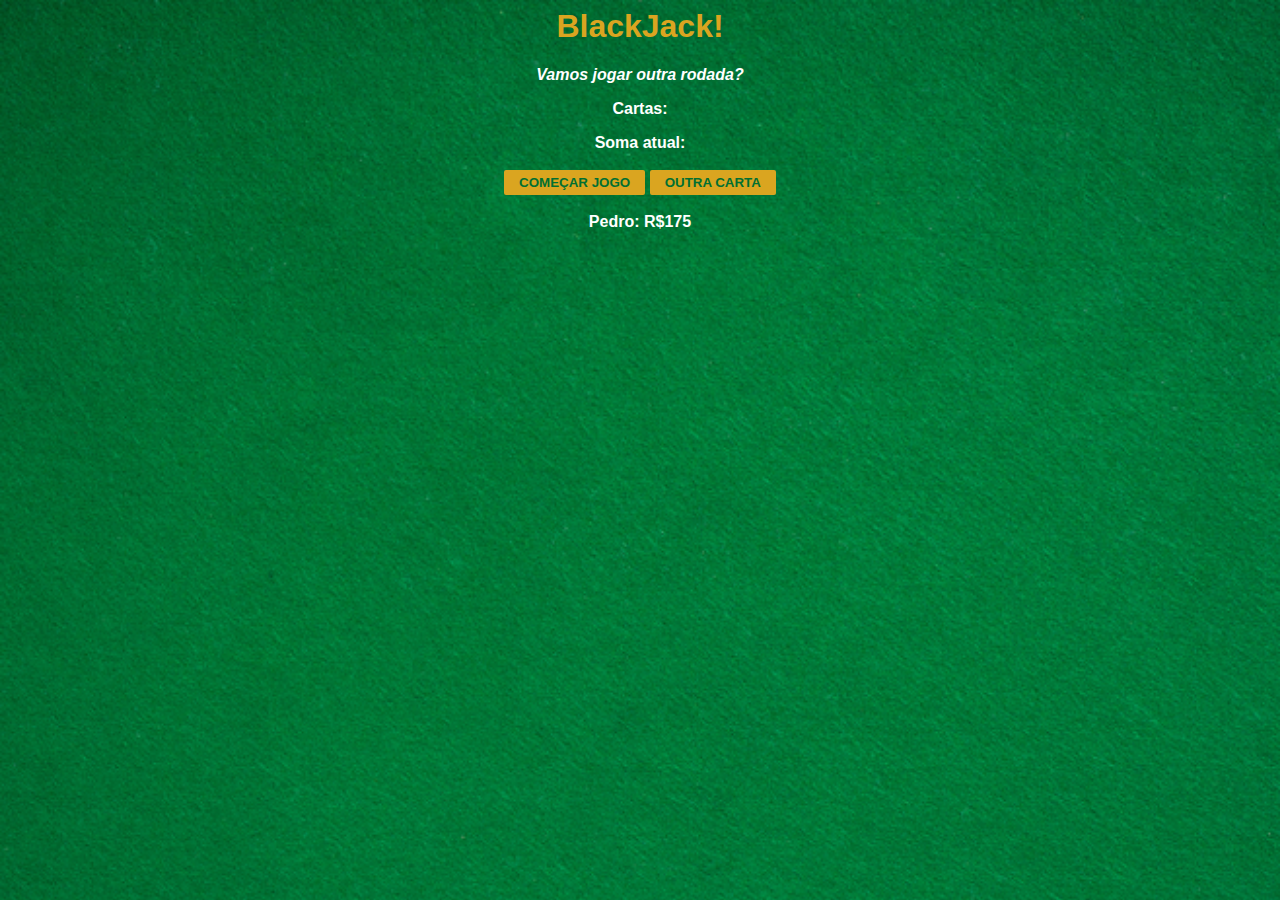
<file: 02-blackjack/index.html>
<html>

<head>
    <link rel="stylesheet" href="index.css">
</head>

<body>
    <h1>BlackJack!</h1>
    <p id="message-el">Vamos jogar outra rodada?</p>
    <p id="cards-el">Cartas: </p>
    <p id="sum-el">Soma atual: </p>
    <button onclick="startGame()">COMEÇAR JOGO</button>
    <button onclick="newCard()">OUTRA CARTA</button>
    <p id="player-el"></p>
    <script src="index.js"></script>
</body>

</html>
</file>
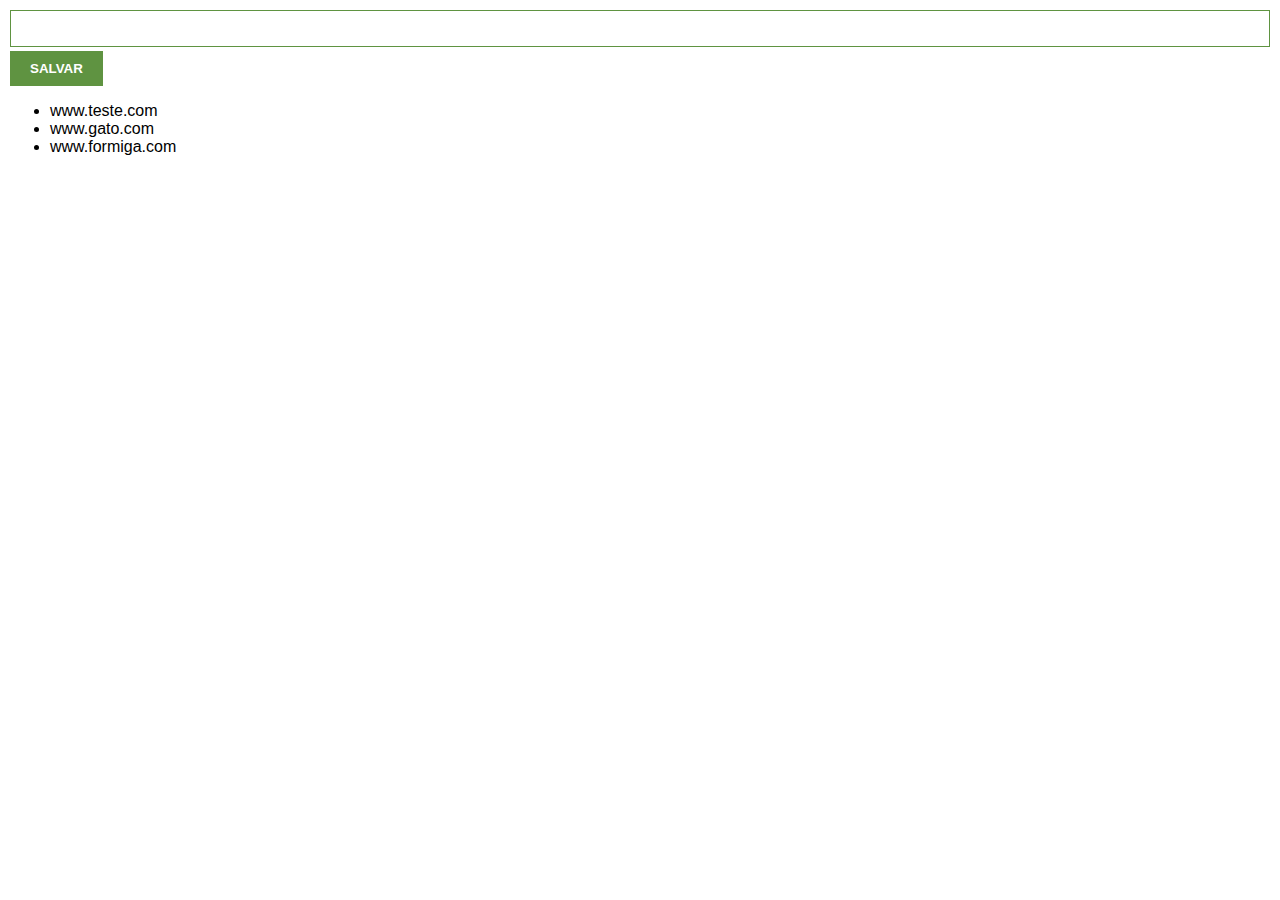
<file: 03-chromeExtension/index.html>
<!DOCTYPE html>
<html lang="pt-br">

<head>
    <meta charset="UTF-8">
    <link rel="stylesheet" href="styles.css">
    <title>Document</title>
</head>

<body>
    <input type="text" id="input-el">
    <button id="input-btn">SALVAR</button>
    <ul id="ul-el"></ul>
    <script src="scripts.js"></script>
</body>

</html>
</file>
<file: 02-blackjack/index.css>
body {
    font-family: 'Trebuchet MS', 'Lucida Sans Unicode', 'Lucida Grande', 'Lucida Sans', Arial, sans-serif;
    background-image: url(table.png);
    background-size: cover;
    text-align: center;
    color: white;
    font-weight: bold;
}

h1 {
    color: goldenrod;
}

#message-el {
    font-style: italic;
}

button {
    color: #016f32;
    width: 150 px;
    background-color: goldenrod;
    border: none;
    font-weight: bold;
    padding: 5px 15px 5px 15px;
    border-radius: 2px;
    margin-top: 2px;
    margin-bottom: 2px;
}
</file>
<file: 03-chromeExtension/styles.css>
body {
    margin: 0;
    padding: 10px;
    font-family: Arial, Helvetica, sans-serif;
}

input {
    width: 100%;
    padding: 10px;
    border:1px solid #5f9341;
    box-sizing: border-box;
    
}

button {
    background-color: #5f9341;
    border: none;
    color: white;
    font-weight: bold;
    padding: 10px 20px;
    margin-top: 4px;
    cursor: pointer;
}
</file>
